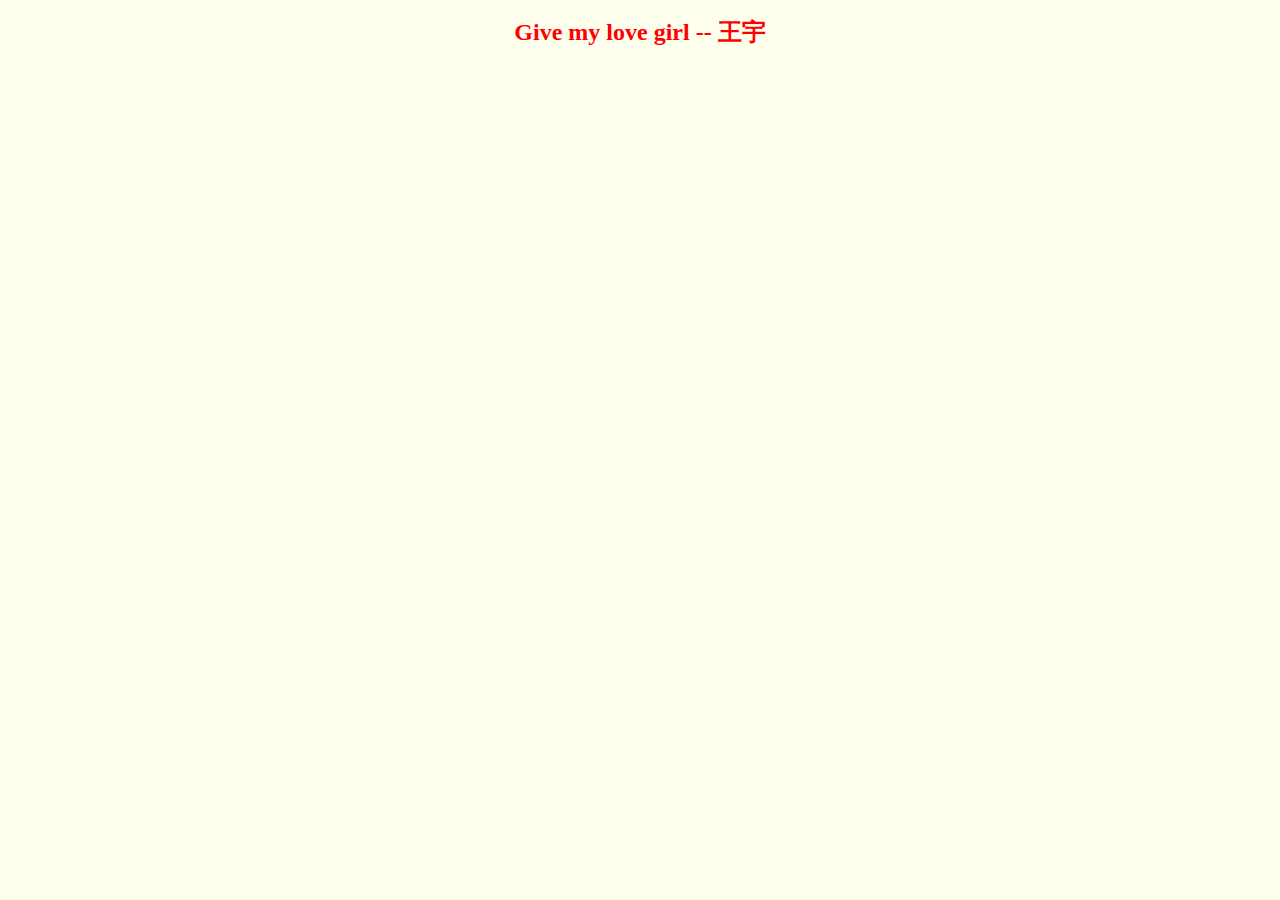
<file: wangyu/index.html>
<!DOCTYPE HTML>
<html xmlns="http://www.w3.org/1999/xhtml" xml:lang="en" lang="en">
<head>
	<title>Our Love Story</title>
	<meta http-equiv="content-type" content="text/html; charset=UTF-8">
	<style type="text/css">
		@font-face {
			font-family: digit;
			src: url('digital-7_mono.ttf') format("truetype");
		}
	</style>
	<link href="css/default.css" type="text/css" rel="stylesheet">
	<script type="text/javascript" src="js/jquery.js"></script>
	<script type="text/javascript" src="js/garden.js"></script>
    <script type="text/javascript" src="js/functions.js"></script>
</head>

<body>
    <h1 align="center" style="color:red;">Give my love girl -- 王宇</hl>
	<div id="mainDiv">
		<div id="content">
			<div id="code">
			    <br />
				<span class="space"/><span class="comments">/** I am a programmers,by my special way,</span><br />
				<span class="space"/><span class="comments">so I write some codes to celebrate our love.**/</span><br />
				<br />
				Boy i = <span class="keyword">new</span> Boy(<span class="string">"孔令远"</span>);<br />
				Girl u = <span class="keyword">new</span> Girl(<span class="string">"王宇"</span>);<br />
				<span class="comments">/** Jun 16, 2023, I told you I love you.**/ </span><br />
				i.love(u);<br />
				<span class="comments">/** Luckily, you accepted and became my girlfriend eversince.**/</span><br />
				u.accepted();<br />
				<span class="comments">/** Since then, I miss u every day.**/</span><br />
				i.miss(u);<br />
				<span class="comments">/** And take care of u and our love.**/</span><br />
				i.takeCareOf(u);<br />
				<span class="comments">/** You say that you won't be so easy to marry me.**/</span><br />
				<span class="comments">/** So I keep waiting and you will.**/</span><br />
				<span class="keyword">boolean</span> isHesitate = <span class="keyword">true</span>;<br />
				<span class="keyword">while</span> (isHesitate) {<br />
				<span class="placeholder"/>i.waitFor(u);<br />
				<span class="placeholder"/><span class="comments">/** I think it is an important decision**/</span><br />
				<span class="placeholder"/><span class="comments">/** and you should think it over.**/</span><br />
				<span class="placeholder"/>isHesitate = u.thinkOver();<br />
				<br />
			    <span class="placeholder"/>i.beWith(u);<br />
				<br />
				<span class="placeholder"/>isHesitate = u.thinkOver();<br />
				<br />
			    <span class="placeholder"/>i.onlyLove(u);<br />
				}<br />
				<span class="comments">/* After a romantic wedding, we will live happily ever after.**/</span><br />
				i.marry(u);<br />
				i.liveHappilyWith(u);<br />
			</div>
			<div id="loveHeart">
				<canvas id="garden"></canvas>
				<div id="words">
					<div id="messages">
						Lovely girl,I have fallen in love with you for
						<div id="elapseClock"></div>
					</div>
					<div id="loveu">
						Love u forever and ever.<br/>
						<div class="signature">konglingyuan</div>
					</div>
				</div>
			</div>
		</div>
	</div>
	<script type="text/javascript">
		var offsetX = $("#loveHeart").width() / 2;
		var offsetY = $("#loveHeart").height() / 2 - 55;
		var together = new Date();
		together.setFullYear(2023, 6, 16);
		together.setHours(19);
		together.setMinutes(0);
		together.setSeconds(0);
		together.setMilliseconds(0);
		
		if (!document.createElement('canvas').getContext) {
			var msg = document.createElement("div");
			msg.id = "errorMsg";
			msg.innerHTML = "Your browser doesn't support HTML5!<br/>Recommend use Chrome 14+/IE 9+/Firefox 7+/Safari 4+"; 
			document.body.appendChild(msg);
			$("#code").css("display", "none")
			$("#copyright").css("position", "absolute");
			$("#copyright").css("bottom", "10px");
		    document.execCommand("stop");
		} else {
			setTimeout(function () {
				startHeartAnimation();
			}, 5000);

			timeElapse(together);
			setInterval(function () {
				timeElapse(together);
			}, 500);

			adjustCodePosition();
			$("#code").typewriter();
		}
	</script>

</body>
</html>
</file>
<file: wangyu/css/default.css>
body{margin:0;padding:0;background:#ffe;font-size:12px;overflow:auto}#mainDiv{width:100%;height:100%}#loveHeart{float:left;width:660px;height:700px}#garden{width:100%;height:100%}#elapseClock{text-align:right;font-size:18px;margin-top:10px;margin-bottom:10px}#words{font-family:"sans-serif";width:500px;font-size:24px;color:#FF9999}#messages{display:none}#elapseClock .digit{font-family:"digit";font-size:36px}#loveu{padding:5px;font-size:22px;margin-top:80px;margin-right:120px;text-align:right;display:none}#loveu .signature{margin-top:10px;font-size:20px;font-style:italic}#clickSound{display:none}#code{float:left;width:420px;height:700px;color:#FF9999;font-family:"Consolas","Monaco","Bitstream Vera Sans Mono","Courier New","sans-serif";font-size:16px}#code .string{color:#FF9999}#code .keyword{color:#7f0055;font-weight:bold}#code .placeholder{margin-left:15px}#code .space{margin-left:7px}#code .comments{color:#3f7f5f}#copyright{margin-top:10px;text-align:center;width:100%;color:#666}#errorMsg{width:100%;text-align:center;font-size:24px;position:absolute;top:100px;left:0}#copyright a{color:#666}
</file>
